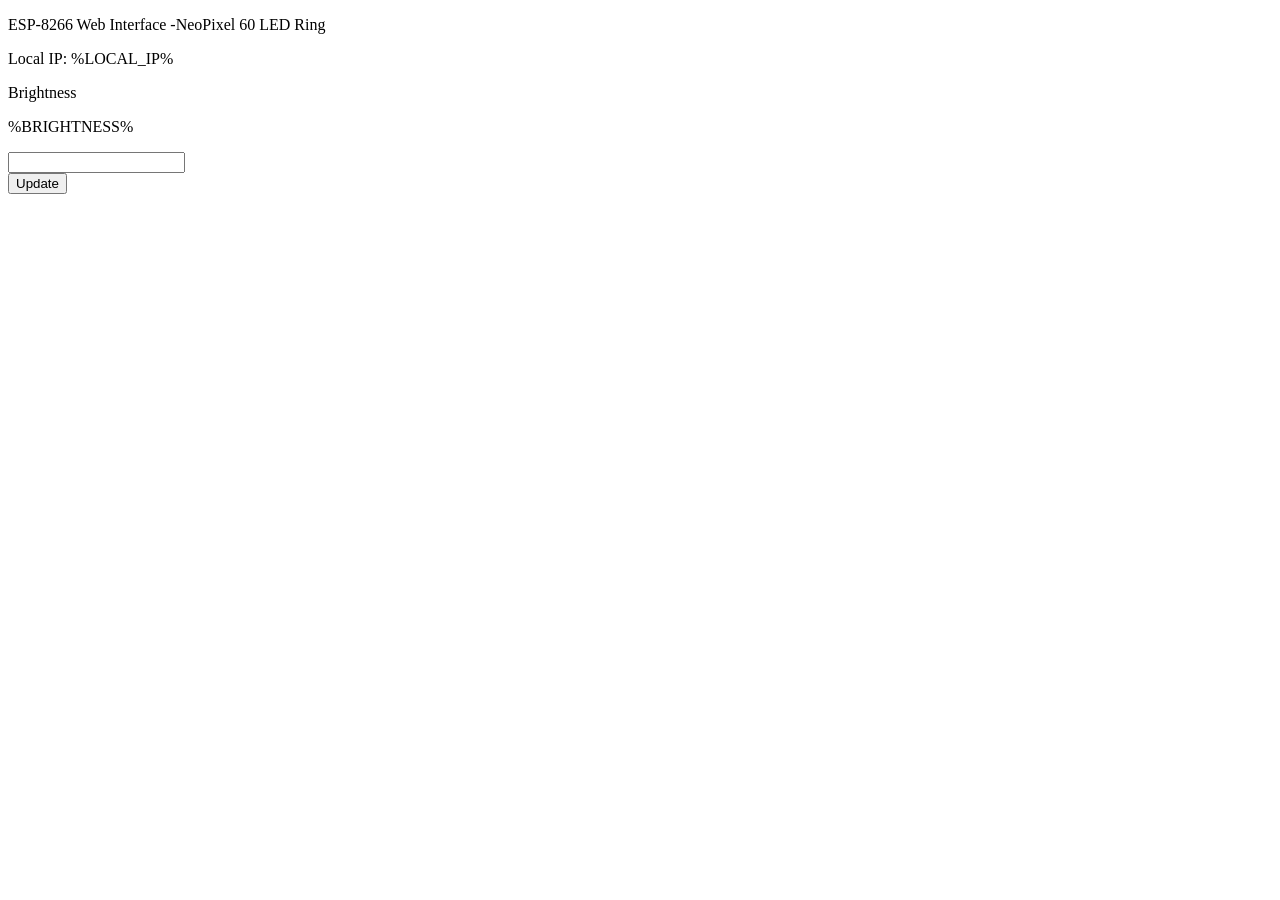
<file: website/mini.html>
<!doctype html><title>ESP-8266 - 60 LED Ring</title><meta name=viewport content="width=device-width,initial-scale=1"><link href="http://fonts.googleapis.com/css?family=Lato:400,700" rel=stylesheet><link href=https://github.saeraphinx.dev/ColorRingWebsite/style.css rel=stylesheet><link rel=icon href=https://saeraphinx.dev/images/favicon.ico type=image/x-icon><body><script src=https://github.saeraphinx.dev/ColorRingWebsite/script.js></script><div class=topbar><p class=topbar>ESP-8266 Web Interface -<rainbow>NeoPixel 60 LED Ring</rainbow><p class="topbar right">Local IP: %LOCAL_IP%</div><div class=panels><div class="panel brightness"><p class=brightness>Brightness<p class=brightness>%BRIGHTNESS%</p><input class=brightness id=in_bright><br><button onclick=brightness()>Update</button></div></div>
</file>
